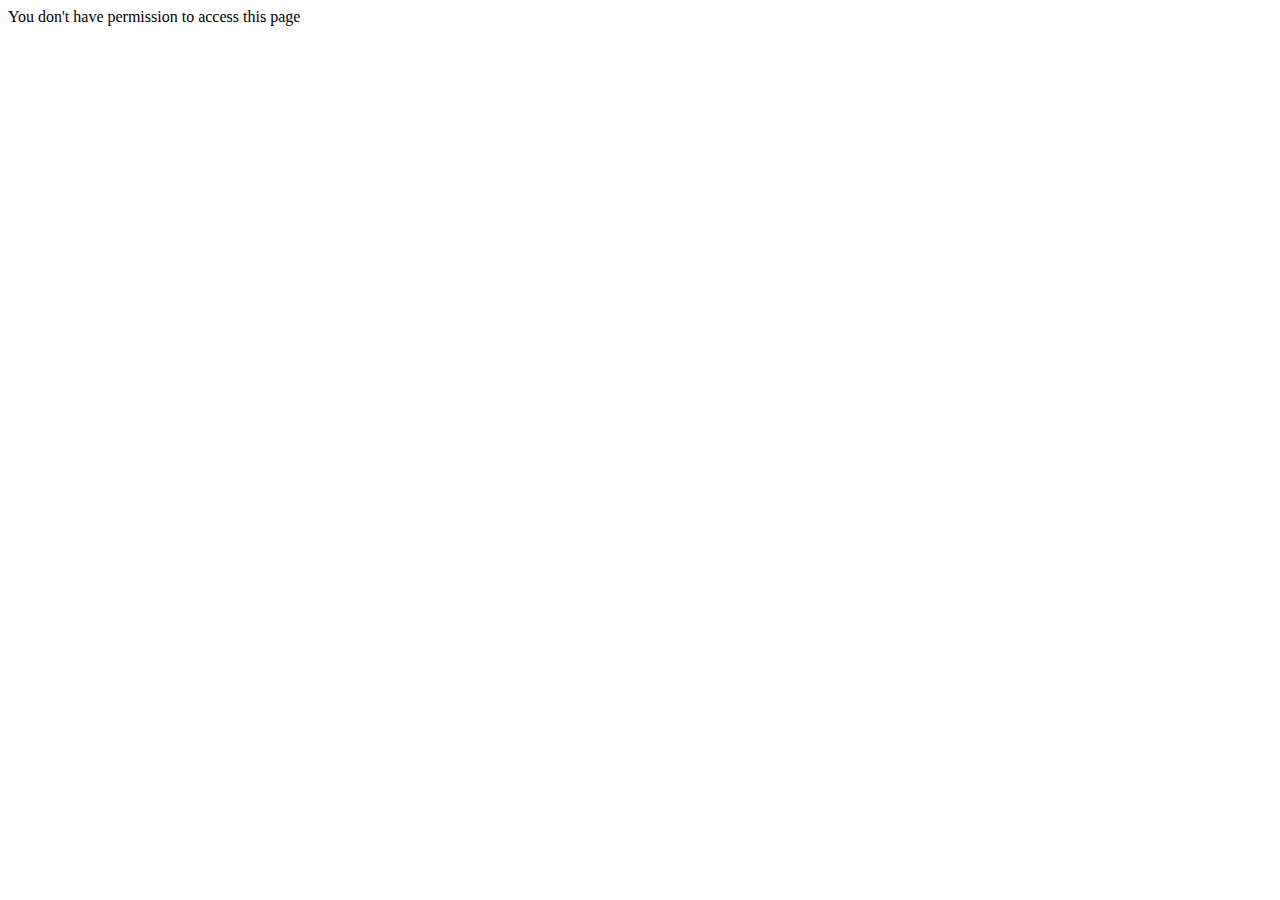
<file: lesson_2/template/css/index.html>
<!DOCTYPE html>
<html lang="en">
<head>
    <meta charset="utf-8" />
    <title>You don't have permission to access this page</title>
</head>
<body>
You don't have permission to access this page
</body>
</html>
</file>
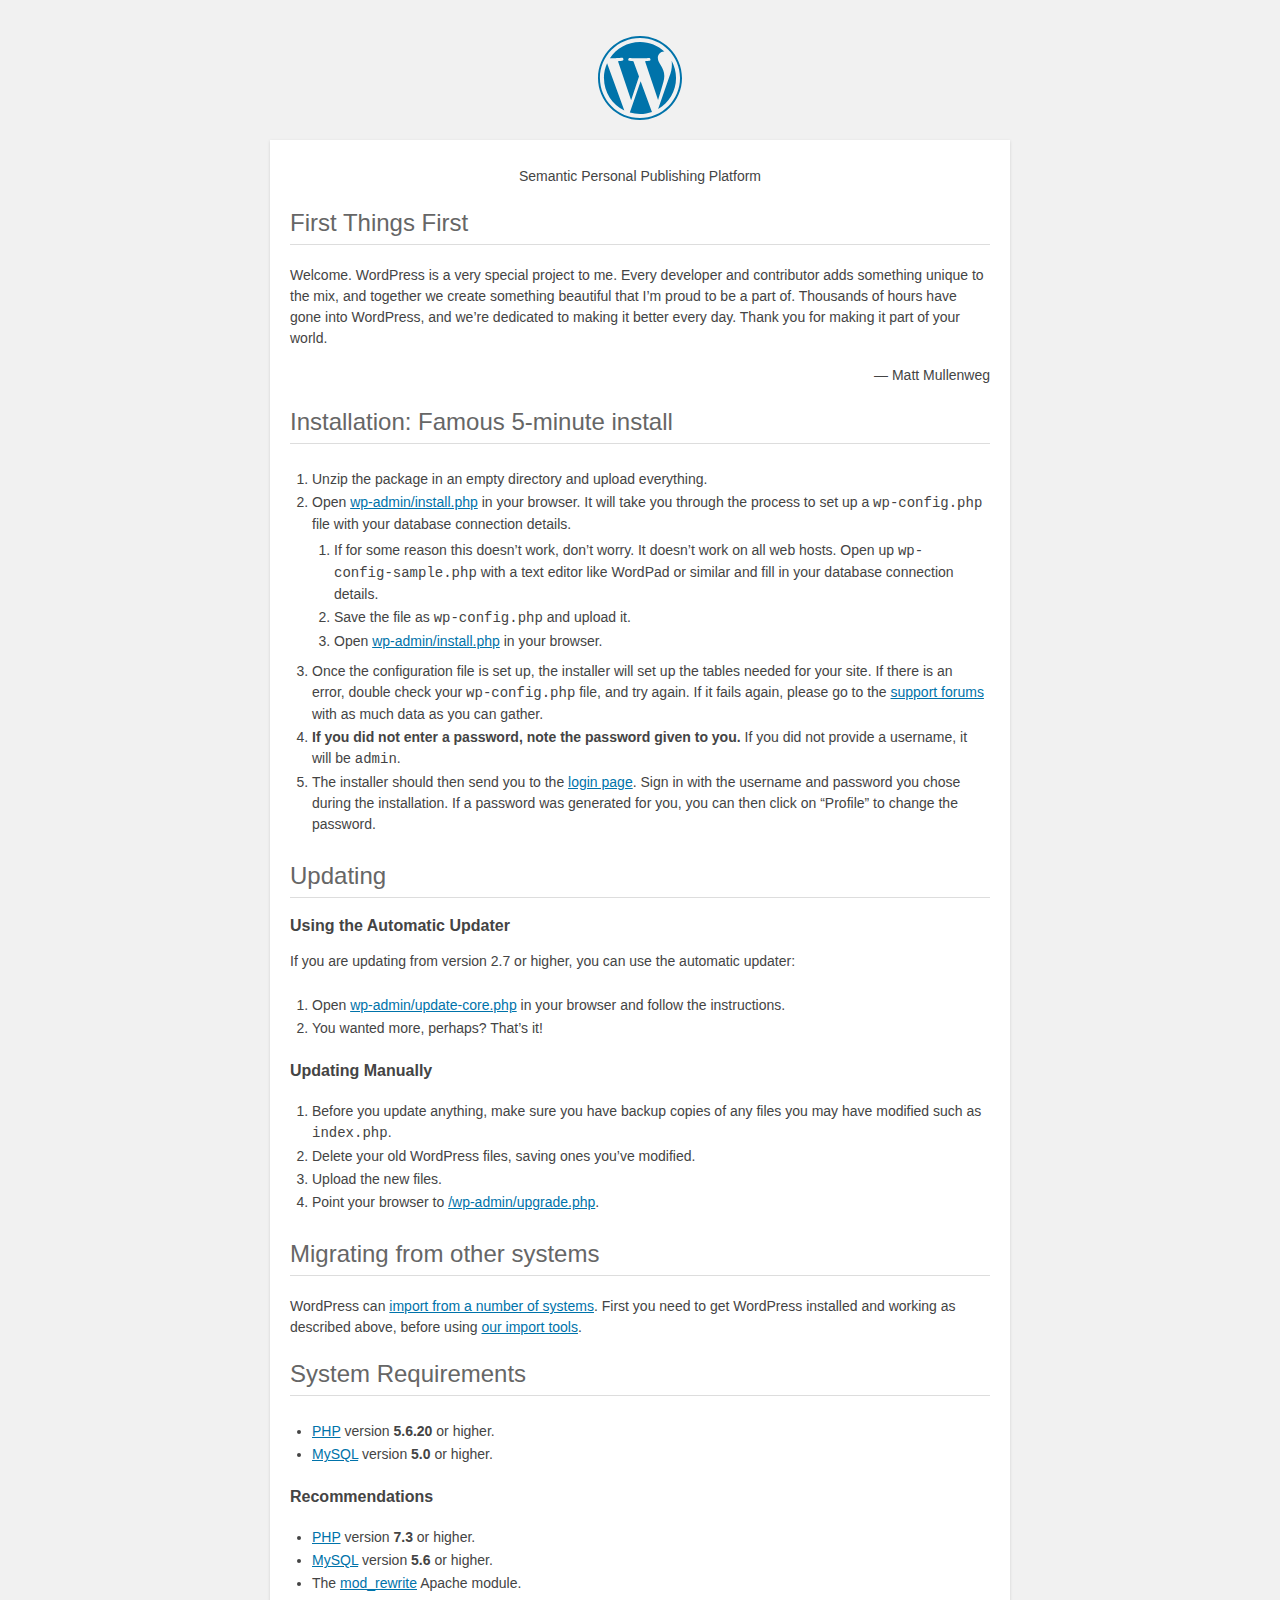
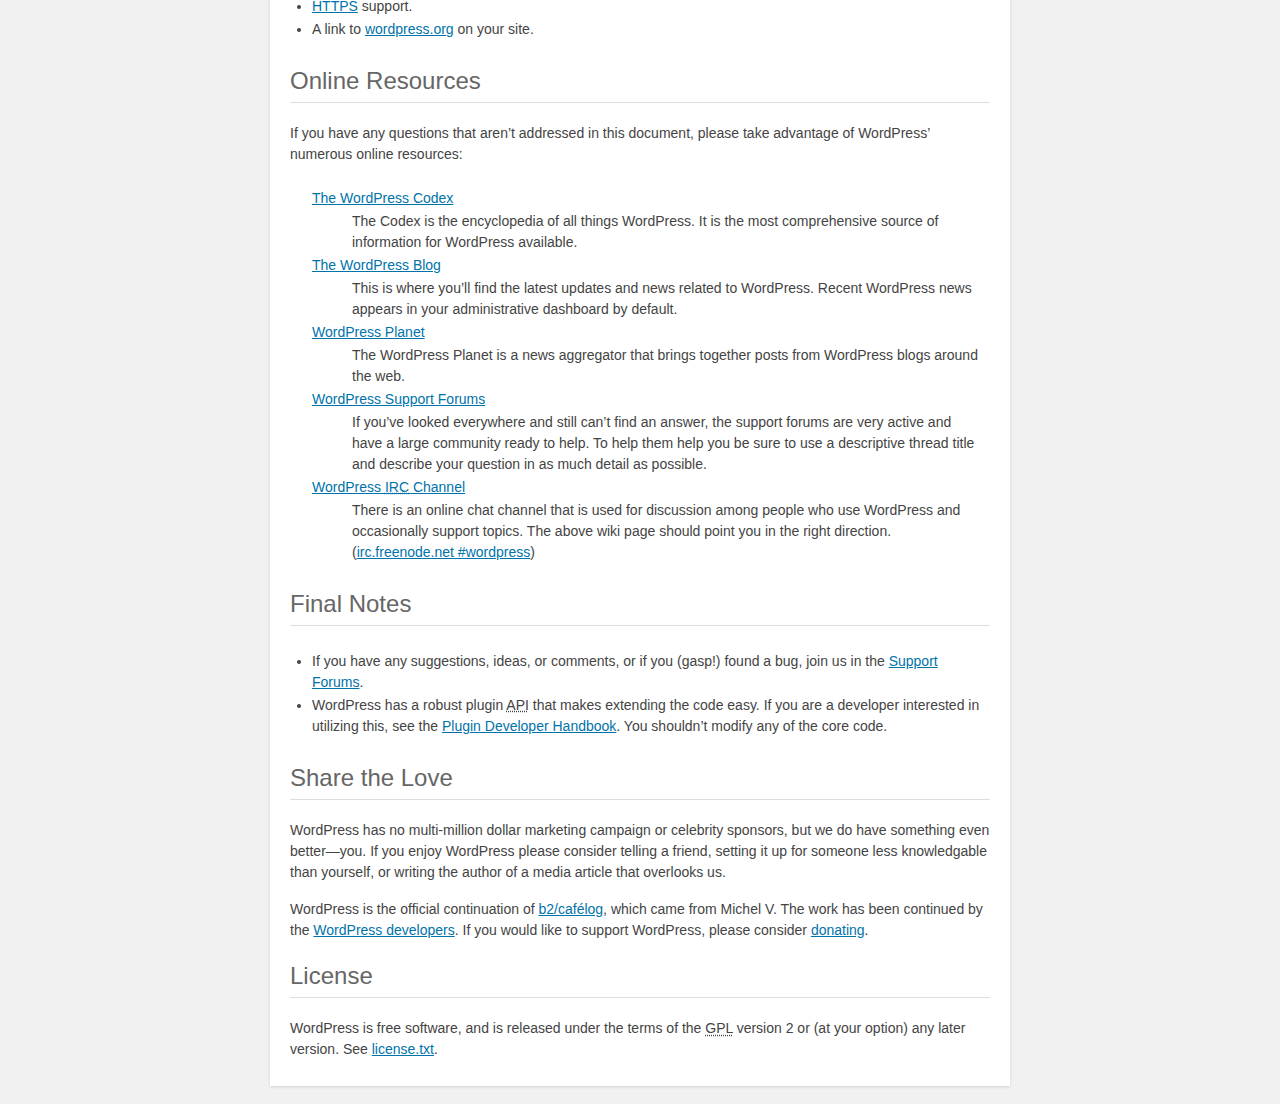
<file: lesson_2/wordpress/readme.html>
<!DOCTYPE html>
<html lang="en">
<head>
	<meta name="viewport" content="width=device-width" />
	<meta http-equiv="Content-Type" content="text/html; charset=utf-8" />
	<title>WordPress &#8250; ReadMe</title>
	<link rel="stylesheet" href="wp-admin/css/install.css?ver=20100228" type="text/css" />
</head>
<body>
<h1 id="logo">
	<a href="https://wordpress.org/"><img alt="WordPress" src="wp-admin/images/wordpress-logo.png" /></a>
</h1>
<p style="text-align: center">Semantic Personal Publishing Platform</p>

<h2>First Things First</h2>
<p>Welcome. WordPress is a very special project to me. Every developer and contributor adds something unique to the mix, and together we create something beautiful that I&#8217;m proud to be a part of. Thousands of hours have gone into WordPress, and we&#8217;re dedicated to making it better every day. Thank you for making it part of your world.</p>
<p style="text-align: right">&#8212; Matt Mullenweg</p>

<h2>Installation: Famous 5-minute install</h2>
<ol>
	<li>Unzip the package in an empty directory and upload everything.</li>
	<li>Open <span class="file"><a href="wp-admin/install.php">wp-admin/install.php</a></span> in your browser. It will take you through the process to set up a <code>wp-config.php</code> file with your database connection details.
		<ol>
			<li>If for some reason this doesn&#8217;t work, don&#8217;t worry. It doesn&#8217;t work on all web hosts. Open up <code>wp-config-sample.php</code> with a text editor like WordPad or similar and fill in your database connection details.</li>
			<li>Save the file as <code>wp-config.php</code> and upload it.</li>
			<li>Open <span class="file"><a href="wp-admin/install.php">wp-admin/install.php</a></span> in your browser.</li>
		</ol>
	</li>
	<li>Once the configuration file is set up, the installer will set up the tables needed for your site. If there is an error, double check your <code>wp-config.php</code> file, and try again. If it fails again, please go to the <a href="https://wordpress.org/support/forums/" title="WordPress support">support forums</a> with as much data as you can gather.</li>
	<li><strong>If you did not enter a password, note the password given to you.</strong> If you did not provide a username, it will be <code>admin</code>.</li>
	<li>The installer should then send you to the <a href="wp-login.php">login page</a>. Sign in with the username and password you chose during the installation. If a password was generated for you, you can then click on &#8220;Profile&#8221; to change the password.</li>
</ol>

<h2>Updating</h2>
<h3>Using the Automatic Updater</h3>
<p>If you are updating from version 2.7 or higher, you can use the automatic updater:</p>
<ol>
	<li>Open <span class="file"><a href="wp-admin/update-core.php">wp-admin/update-core.php</a></span> in your browser and follow the instructions.</li>
	<li>You wanted more, perhaps? That&#8217;s it!</li>
</ol>

<h3>Updating Manually</h3>
<ol>
	<li>Before you update anything, make sure you have backup copies of any files you may have modified such as <code>index.php</code>.</li>
	<li>Delete your old WordPress files, saving ones you&#8217;ve modified.</li>
	<li>Upload the new files.</li>
	<li>Point your browser to <span class="file"><a href="wp-admin/upgrade.php">/wp-admin/upgrade.php</a>.</span></li>
</ol>

<h2>Migrating from other systems</h2>
<p>WordPress can <a href="https://codex.wordpress.org/Importing_Content">import from a number of systems</a>. First you need to get WordPress installed and working as described above, before using <a href="wp-admin/import.php" title="Import to WordPress">our import tools</a>.</p>

<h2>System Requirements</h2>
<ul>
	<li><a href="https://secure.php.net/">PHP</a> version <strong>5.6.20</strong> or higher.</li>
	<li><a href="https://www.mysql.com/">MySQL</a> version <strong>5.0</strong> or higher.</li>
</ul>

<h3>Recommendations</h3>
<ul>
	<li><a href="https://secure.php.net/">PHP</a> version <strong>7.3</strong> or higher.</li>
	<li><a href="https://www.mysql.com/">MySQL</a> version <strong>5.6</strong> or higher.</li>
	<li>The <a href="https://httpd.apache.org/docs/2.2/mod/mod_rewrite.html">mod_rewrite</a> Apache module.</li>
	<li><a href="https://wordpress.org/news/2016/12/moving-toward-ssl/">HTTPS</a> support.</li>
	<li>A link to <a href="https://wordpress.org/">wordpress.org</a> on your site.</li>
</ul>

<h2>Online Resources</h2>
<p>If you have any questions that aren&#8217;t addressed in this document, please take advantage of WordPress&#8217; numerous online resources:</p>
<dl>
	<dt><a href="https://codex.wordpress.org/">The WordPress Codex</a></dt>
		<dd>The Codex is the encyclopedia of all things WordPress. It is the most comprehensive source of information for WordPress available.</dd>
	<dt><a href="https://wordpress.org/news/">The WordPress Blog</a></dt>
		<dd>This is where you&#8217;ll find the latest updates and news related to WordPress. Recent WordPress news appears in your administrative dashboard by default.</dd>
	<dt><a href="https://planet.wordpress.org/">WordPress Planet</a></dt>
		<dd>The WordPress Planet is a news aggregator that brings together posts from WordPress blogs around the web.</dd>
	<dt><a href="https://wordpress.org/support/forums/">WordPress Support Forums</a></dt>
		<dd>If you&#8217;ve looked everywhere and still can&#8217;t find an answer, the support forums are very active and have a large community ready to help. To help them help you be sure to use a descriptive thread title and describe your question in as much detail as possible.</dd>
	<dt><a href="https://codex.wordpress.org/IRC">WordPress <abbr title="Internet Relay Chat">IRC</abbr> Channel</a></dt>
		<dd>There is an online chat channel that is used for discussion among people who use WordPress and occasionally support topics. The above wiki page should point you in the right direction. (<a href="irc://irc.freenode.net/wordpress">irc.freenode.net #wordpress</a>)</dd>
</dl>

<h2>Final Notes</h2>
<ul>
	<li>If you have any suggestions, ideas, or comments, or if you (gasp!) found a bug, join us in the <a href="https://wordpress.org/support/forums/">Support Forums</a>.</li>
	<li>WordPress has a robust plugin <abbr title="application programming interface">API</abbr> that makes extending the code easy. If you are a developer interested in utilizing this, see the <a href="https://developer.wordpress.org/plugins/">Plugin Developer Handbook</a>. You shouldn&#8217;t modify any of the core code.</li>
</ul>

<h2>Share the Love</h2>
<p>WordPress has no multi-million dollar marketing campaign or celebrity sponsors, but we do have something even better&#8212;you. If you enjoy WordPress please consider telling a friend, setting it up for someone less knowledgable than yourself, or writing the author of a media article that overlooks us.</p>

<p>WordPress is the official continuation of <a href="http://cafelog.com/">b2/caf&#233;log</a>, which came from Michel V. The work has been continued by the <a href="https://wordpress.org/about/">WordPress developers</a>. If you would like to support WordPress, please consider <a href="https://wordpress.org/donate/" title="Donate to WordPress">donating</a>.</p>

<h2>License</h2>
<p>WordPress is free software, and is released under the terms of the <abbr title="GNU General Public License">GPL</abbr> version 2 or (at your option) any later version. See <a href="license.txt">license.txt</a>.</p>

</body>
</html>
</file>
<file: lesson_2/wordpress/wp-admin/css/install.css>
html {
	background: #f1f1f1;
	margin: 0 20px;
}

body {
	background: #fff;
	color: #444;
	font-family: -apple-system, BlinkMacSystemFont, "Segoe UI", Roboto, Oxygen-Sans, Ubuntu, Cantarell, "Helvetica Neue", sans-serif;
	margin: 140px auto 25px;
	padding: 20px 20px 10px 20px;
	max-width: 700px;
	-webkit-font-smoothing: subpixel-antialiased;
	box-shadow: 0 1px 3px rgba(0, 0, 0, 0.13);
}

a {
	color: #0073aa;
}

a:hover,
a:active {
	color: #00a0d2;
}

a:focus {
	color: #124964;
	box-shadow:
		0 0 0 1px #5b9dd9,
		0 0 2px 1px rgba(30, 140, 190, 0.8);
}

.ie8 a:focus {
	outline: #5b9dd9 solid 1px;
}

h1, h2 {
	border-bottom: 1px solid #ddd;
	clear: both;
	color: #666;
	font-size: 24px;
	padding: 0;
	padding-bottom: 7px;
	font-weight: 400;
}

h3 {
	font-size: 16px;
}

p, li, dd, dt {
	padding-bottom: 2px;
	font-size: 14px;
	line-height: 1.5;
}

code, .code {
	font-family: Consolas, Monaco, monospace;
}

ul, ol, dl {
	padding: 5px 5px 5px 22px;
}

a img {
	border: 0
}
abbr {
	border: 0;
	font-variant: normal;
}

fieldset {
	border: 0;
	padding: 0;
	margin: 0;
}

label {
	cursor: pointer;
}

#logo {
	margin: 6px 0 14px 0;
	padding: 0 0 7px 0;
	border-bottom: none;
	text-align: center
}
#logo a {
	background-image: url(../images/w-logo-blue.png?ver=20131202);
	background-image: none, url(../images/wordpress-logo.svg?ver=20131107);
	background-size: 84px;
	background-position: center top;
	background-repeat: no-repeat;
	color: #444; /* same as login.css */
	height: 84px;
	font-size: 20px;
	font-weight: 400;
	line-height: 1.3em;
	margin: -130px auto 25px;
	padding: 0;
	text-decoration: none;
	width: 84px;
	text-indent: -9999px;
	outline: none;
	overflow: hidden;
	display: block;
}

.step {
	margin: 20px 0 15px;
}
.step, th {
	text-align: left;
	padding: 0;
}
.language-chooser.wp-core-ui .step .button.button-large {
	height: 36px;
	font-size: 14px;
	line-height: 33px;
	vertical-align: middle;
}
textarea {
	border: 1px solid #ddd;
	font-family: -apple-system, BlinkMacSystemFont, "Segoe UI", Roboto, Oxygen-Sans, Ubuntu, Cantarell, "Helvetica Neue", sans-serif;
	width: 100%;
	box-sizing: border-box;
}

.form-table {
	border-collapse: collapse;
	margin-top: 1em;
	width: 100%;
}

.form-table td {
	margin-bottom: 9px;
	padding: 10px 20px 10px 0;
	font-size: 14px;
	vertical-align: top
}

.form-table th {
	font-size: 14px;
	text-align: left;
	padding: 10px 20px 10px 0;
	width: 140px;
	vertical-align: top;
}

.form-table code {
	line-height: 18px;
	font-size: 14px;
}

.form-table p {
	margin: 4px 0 0 0;
	font-size: 11px;
}

.form-table input {
	line-height: 20px;
	font-size: 15px;
	padding: 3px 5px;
	border: 1px solid #ddd;
	box-shadow: inset 0 1px 2px rgba(0, 0, 0, 0.07);
}

input,
submit {
	font-family: -apple-system, BlinkMacSystemFont, "Segoe UI", Roboto, Oxygen-Sans, Ubuntu, Cantarell, "Helvetica Neue", sans-serif;
}

.form-table input[type=text],
.form-table input[type=email],
.form-table input[type=url],
.form-table input[type=password] {
	width: 206px;
}

.form-table th p {
	font-weight: 400;
}

.form-table.install-success th,
.form-table.install-success td {
	vertical-align: middle;
	padding: 16px 20px 16px 0;
}

.form-table.install-success td p {
	margin: 0;
	font-size: 14px;
}

.form-table.install-success td code {
	margin: 0;
	font-size: 18px;
}

#error-page {
	margin-top: 50px;
}

#error-page p {
	font-size: 14px;
	line-height: 18px;
	margin: 25px 0 20px;
}

#error-page code, .code {
	font-family: Consolas, Monaco, monospace;
}

.wp-hide-pw > .dashicons {
	line-height: inherit;
}

#pass-strength-result {
	background-color: #eee;
	border: 1px solid #ddd;
	color: #23282d;
	margin: -2px 5px 5px 0px;
	padding: 3px 5px;
	text-align: center;
	width: 218px;
	box-sizing: border-box;
	opacity: 0;
}

#pass-strength-result.short {
	background-color: #f1adad;
	border-color: #e35b5b;
	opacity: 1;
}

#pass-strength-result.bad {
	background-color: #fbc5a9;
	border-color: #f78b53;
	opacity: 1;
}

#pass-strength-result.good {
	background-color: #ffe399;
	border-color: #ffc733;
	opacity: 1;
}

#pass-strength-result.strong {
	background-color: #c1e1b9;
	border-color: #83c373;
	opacity: 1;
}

#pass1.short, #pass1-text.short {
	border-color: #e35b5b;
}

#pass1.bad, #pass1-text.bad {
	border-color: #f78b53;
}

#pass1.good, #pass1-text.good {
	border-color: #ffc733;
}

#pass1.strong, #pass1-text.strong {
	border-color: #83c373;
}

.pw-weak {
	display: none;
}

.message {
	border-left: 4px solid #dc3232;
	padding: .7em .6em;
	background-color: #fbeaea;
}

/* rtl:ignore */
#dbname,
#uname,
#pwd,
#dbhost,
#prefix,
#user_login,
#admin_email,
#pass1,
#pass2 {
	direction: ltr;
}

#pass1-text,
.show-password #pass1 {
	display: none;
}

.show-password #pass1-text
{
	display: inline-block;
}

.form-table span.description.important {
	font-size: 12px;
}


/* localization */
body.rtl,
.rtl textarea,
.rtl input,
.rtl submit {
	font-family: Tahoma, sans-serif;
}

:lang(he-il) body.rtl,
:lang(he-il) .rtl textarea,
:lang(he-il) .rtl input,
:lang(he-il) .rtl submit {
	font-family: Arial, sans-serif;
}

@media only screen and (max-width: 799px) {
	body {
		margin-top: 115px;
	}
	#logo a {
		margin: -125px auto 30px;
	}
}

@media screen and (max-width: 782px) {

	.form-table {
		margin-top: 0;
	}

	.form-table th,
	.form-table td {
		display: block;
		width: auto;
		vertical-align: middle;
	}

	.form-table th {
		padding: 20px 0 0;
	}

	.form-table td {
		padding: 5px 0;
		border: 0;
		margin: 0;
	}

	textarea,
	input {
		font-size: 16px;
	}

	.form-table td input[type="text"],
	.form-table td input[type="email"],
	.form-table td input[type="url"],
	.form-table td input[type="password"],
	.form-table td select,
	.form-table td textarea,
	.form-table span.description {
		width: 100%;
		font-size: 16px;
		line-height: 1.5;
		padding: 7px 10px;
		display: block;
		max-width: none;
		box-sizing: border-box;
	}

}

body.language-chooser {
	max-width: 300px;
}

.language-chooser select {
	padding: 8px;
	width: 100%;
	display: block;
	border: 1px solid #ddd;
	background-color: #fff;
	color: #32373c;
	font-size: 16px;
	font-family: Arial, sans-serif;
	font-weight: 400;
}

.language-chooser p {
	text-align: right;
}

.screen-reader-input,
.screen-reader-text {
	border: 0;
	clip: rect(1px, 1px, 1px, 1px);
	-webkit-clip-path: inset(50%);
	clip-path: inset(50%);
	height: 1px;
	margin: -1px;
	overflow: hidden;
	padding: 0;
	position: absolute;
	width: 1px;
	word-wrap: normal !important;
}

.spinner {
	background: url(../images/spinner.gif) no-repeat;
	background-size: 20px 20px;
	visibility: hidden;
	opacity: 0.7;
	filter: alpha(opacity=70);
	width: 20px;
	height: 20px;
	margin: 2px 5px 0;
}

.step .spinner {
	display: inline-block;
	vertical-align: middle;
	margin-right: 15px;
}

.button.hide-if-no-js,
.hide-if-no-js {
	display: none;
}

/**
 * HiDPI Displays
 */
@media print,
  (-webkit-min-device-pixel-ratio: 1.25),
  (min-resolution: 120dpi) {

	.spinner {
		background-image: url(../images/spinner-2x.gif);
	}

}
</file>
